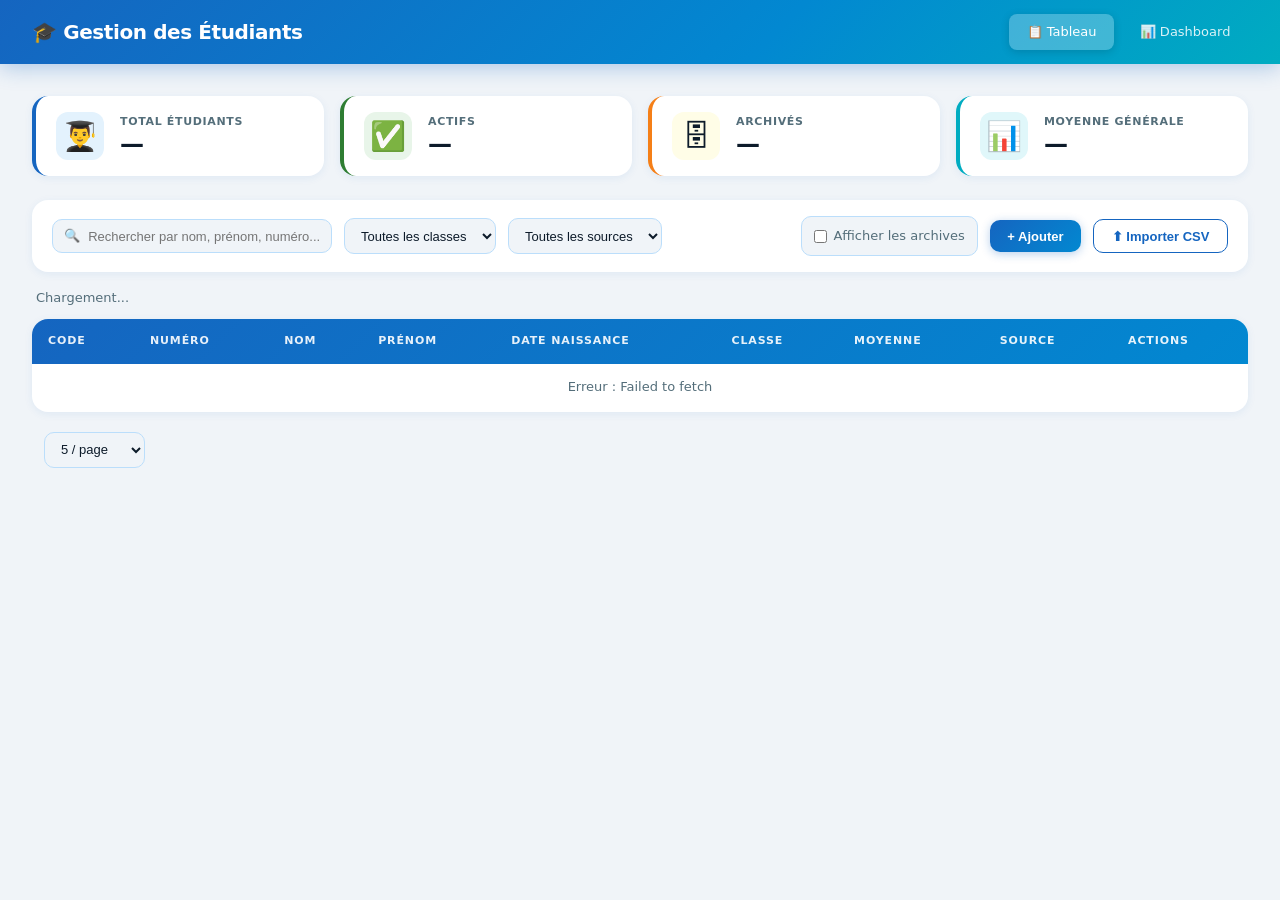
<file: frontend/index.html>
<!DOCTYPE html>
<html lang="fr">
<head>
    <meta charset="UTF-8">
    <meta name="viewport" content="width=device-width, initial-scale=1.0">
    <title>Gestion des Étudiants</title>
    <link rel="stylesheet" href="css/style.css">
</head>
<body>

<!-- HEADER -->
<header class="header">
    <div class="header-content">
        <h1>🎓 Gestion des Étudiants</h1>
        <nav class="nav">
            <a href="index.html" class="nav-link active">📋 Tableau</a>
            <a href="dashboard.html" class="nav-link">📊 Dashboard</a>
        </nav>
    </div>
</header>

<!-- MAIN -->
<main class="container">

    <!-- Stats bar -->
    <div class="stats-bar">
        <div class="stat-card">
            <div class="stat-icon">👨‍🎓</div>
            <div><div class="stat-label">Total étudiants</div><div class="stat-value" id="stat-total">—</div></div>
        </div>
        <div class="stat-card green">
            <div class="stat-icon">✅</div>
            <div><div class="stat-label">Actifs</div><div class="stat-value" id="stat-actifs">—</div></div>
        </div>
        <div class="stat-card orange">
            <div class="stat-icon">🗄</div>
            <div><div class="stat-label">Archivés</div><div class="stat-value" id="stat-archives">—</div></div>
        </div>
        <div class="stat-card cyan">
            <div class="stat-icon">📊</div>
            <div><div class="stat-label">Moyenne générale</div><div class="stat-value" id="stat-moyenne">—</div></div>
        </div>
    </div>

    <!-- Barre d'outils -->
    <div class="toolbar">
        <div class="toolbar-left">
            <div class="search-box">
                <span class="search-icon">🔍</span>
                <input type="text" id="search-input"
                       placeholder="Rechercher par nom, prénom, numéro...">
            </div>
            <select id="filter-classe">
                <option value="">Toutes les classes</option>
            </select>
            <select id="filter-source">
                <option value="">Toutes les sources</option>
                <option value="db">Base de données</option>
                <option value="json">JSON</option>
            </select>
        </div>
        <div class="toolbar-right">
            <label class="toggle-label">
                <input type="checkbox" id="toggle-archives">
                Afficher les archives
            </label>
            <button class="btn btn-primary" id="btn-ajouter">+ Ajouter</button>
            <button class="btn btn-secondary" id="btn-import">⬆ Importer CSV</button>
        </div>
    </div>

    <!-- Compteur -->
    <div class="table-info">
        <span id="table-count">Chargement...</span>
    </div>

    <!-- Tableau -->
    <div class="table-wrapper">
        <table class="data-table" id="main-table">
            <thead>
                <tr>
                    <th>Code</th>
                    <th>Numéro</th>
                    <th>Nom</th>
                    <th>Prénom</th>
                    <th>Date naissance</th>
                    <th>Classe</th>
                    <th>Moyenne</th>
                    <th>Source</th>
                    <th>Actions</th>
                </tr>
            </thead>
            <tbody id="table-body">
                <tr><td colspan="9" class="loading">Chargement...</td></tr>
            </tbody>
        </table>
    </div>

    <!-- Pagination -->
    <div class="pagination" id="pagination">
        <div class="pagination-info">
            <span id="pagination-info"></span>
            <select id="per-page-select">
                <option value="5">5 / page</option>
                <option value="10">10 / page</option>
                <option value="25">25 / page</option>
            </select>
        </div>
        <div class="pagination-controls" id="pagination-controls"></div>
    </div>

</main>

<!-- MODAL AJOUT -->
<div class="modal-overlay" id="modal-ajout">
    <div class="modal">
        <div class="modal-header">
            <h2>Ajouter un étudiant</h2>
            <button class="modal-close" id="modal-close">✕</button>
        </div>
        <div class="modal-body">
            <form id="form-ajout">
                <div class="form-row">
                    <div class="form-group">
                        <label>Code *</label>
                        <input type="text" id="f-code" required>
                    </div>
                    <div class="form-group">
                        <label>Numéro * (unique)</label>
                        <input type="text" id="f-numero" required>
                    </div>
                </div>
                <div class="form-row">
                    <div class="form-group">
                        <label>Nom *</label>
                        <input type="text" id="f-nom" required>
                    </div>
                    <div class="form-group">
                        <label>Prénom *</label>
                        <input type="text" id="f-prenom" required>
                    </div>
                </div>
                <div class="form-row">
                    <div class="form-group">
                        <label>Date de naissance</label>
                        <input type="text" id="f-date" placeholder="JJ/MM/AAAA">
                    </div>
                    <div class="form-group">
cat frontend/index.html | head -5
cat > frontend/index.html << 'EOF'
<!DOCTYPE html>
<html lang="fr">
<head>
    <meta charset="UTF-8">
    <meta name="viewport" content="width=device-width, initial-scale=1.0">
    <title>Gestion des Étudiants</title>
    <link rel="stylesheet" href="css/style.css">
</head>
<body>

<!-- HEADER -->
<header class="header">
    <div class="header-content">
        <h1>🎓 Gestion des Étudiants</h1>
        <nav class="nav">
            <a href="index.html" class="nav-link active">📋 Tableau</a>
            <a href="dashboard.html" class="nav-link">📊 Dashboard</a>
        </nav>
    </div>
</header>

<!-- MAIN -->
<main class="container">

    <!-- Stats bar -->
    <div class="stats-bar">
        <div class="stat-card">
            <div class="stat-icon">👨‍🎓</div>
            <div><div class="stat-label">Total étudiants</div><div class="stat-value" id="stat-total">—</div></div>
        </div>
        <div class="stat-card green">
            <div class="stat-icon">✅</div>
            <div><div class="stat-label">Actifs</div><div class="stat-value" id="stat-actifs">—</div></div>
        </div>
        <div class="stat-card orange">
            <div class="stat-icon">🗄</div>
            <div><div class="stat-label">Archivés</div><div class="stat-value" id="stat-archives">—</div></div>
        </div>
        <div class="stat-card cyan">
            <div class="stat-icon">📊</div>
            <div><div class="stat-label">Moyenne générale</div><div class="stat-value" id="stat-moyenne">—</div></div>
        </div>
    </div>

    <!-- Barre d'outils -->
    <div class="toolbar">
        <div class="toolbar-left">
            <div class="search-box">
                <span class="search-icon">🔍</span>
                <input type="text" id="search-input"
                       placeholder="Rechercher par nom, prénom, numéro...">
            </div>
            <select id="filter-classe">
                <option value="">Toutes les classes</option>
            </select>
            <select id="filter-source">
                <option value="">Toutes les sources</option>
                <option value="db">Base de données</option>
                <option value="json">JSON</option>
            </select>
        </div>
        <div class="toolbar-right">
            <label class="toggle-label">
                <input type="checkbox" id="toggle-archives">
                Afficher les archives
            </label>
            <button class="btn btn-primary" id="btn-ajouter">+ Ajouter</button>
            <button class="btn btn-secondary" id="btn-import">⬆ Importer CSV</button>
        </div>
    </div>

    <!-- Compteur -->
    <div class="table-info">
        <span id="table-count">Chargement...</span>
    </div>

    <!-- Tableau -->
    <div class="table-wrapper">
        <table class="data-table" id="main-table">
            <thead>
                <tr>
                    <th>Code</th>
                    <th>Numéro</th>
                    <th>Nom</th>
                    <th>Prénom</th>
                    <th>Date naissance</th>
                    <th>Classe</th>
                    <th>Moyenne</th>
                    <th>Source</th>
                    <th>Actions</th>
                </tr>
            </thead>
            <tbody id="table-body">
                <tr><td colspan="9" class="loading">Chargement...</td></tr>
            </tbody>
        </table>
    </div>

    <!-- Pagination -->
    <div class="pagination" id="pagination">
        <div class="pagination-info">
            <span id="pagination-info"></span>
            <select id="per-page-select">
                <option value="5">5 / page</option>
                <option value="10">10 / page</option>
                <option value="25">25 / page</option>
            </select>
        </div>
        <div class="pagination-controls" id="pagination-controls"></div>
    </div>

</main>

<!-- MODAL AJOUT -->
<div class="modal-overlay" id="modal-ajout">
    <div class="modal">
        <div class="modal-header">
            <h2>Ajouter un étudiant</h2>
            <button class="modal-close" id="modal-close">✕</button>
        </div>
        <div class="modal-body">
            <form id="form-ajout">
                <div class="form-row">
                    <div class="form-group">
                        <label>Code *</label>
                        <input type="text" id="f-code" required>
                    </div>
                    <div class="form-group">
                        <label>Numéro * (unique)</label>
                        <input type="text" id="f-numero" required>
                    </div>
                </div>
                <div class="form-row">
                    <div class="form-group">
                        <label>Nom *</label>
                        <input type="text" id="f-nom" required>
                    </div>
                    <div class="form-group">
                        <label>Prénom *</label>
                        <input type="text" id="f-prenom" required>
                    </div>
                </div>
                <div class="form-row">
                    <div class="form-group">
                        <label>Date de naissance</label>
                        <input type="text" id="f-date" placeholder="JJ/MM/AAAA">
                    </div>
                    <div class="form-group">
                        <label>Classe</label>
                        <input type="text" id="f-classe">
                    </div>
                </div>
                <div id="form-error" class="form-error"></div>
                <div class="form-actions">
                    <button type="button" class="btn btn-ghost" id="btn-annuler">Annuler</button>
                    <button type="submit" class="btn btn-primary">Enregistrer</button>
                </div>
            </form>
        </div>
    </div>
</div>

<!-- MODAL IMPORT -->
<div class="modal-overlay" id="modal-import">
    <div class="modal modal-large">
        <div class="modal-header">
            <h2>Importer depuis le CSV</h2>
            <button class="modal-close" id="import-close">✕</button>
        </div>
        <div class="modal-body">
            <p class="modal-subtitle">
                Étudiants du CSV non encore en base. Cochez ceux à importer.
            </p>
            <div id="import-list">Chargement...</div>
            <div class="form-actions">
                <button type="button" class="btn btn-ghost" id="import-annuler">Annuler</button>
                <button type="button" class="btn btn-primary" id="btn-confirmer-import">
                    Importer la sélection
                </button>
            </div>
        </div>
    </div>
</div>

<!-- Scripts dans le bon ordre -->
<script src="js/api.js"></script>
<script src="js/table.js"></script>
<script src="js/pagination.js"></script>
<script src="js/filters.js"></script>

</body>
</html>
</file>
<file: frontend/css/style.css>
/* ── Variables ───────────────────────────────────────────── */
:root {
    --primary:      #1565C0;
    --primary-h:    #0D47A1;
    --primary-light:#E3F2FD;
    --secondary:    #0288D1;
    --accent:       #00ACC1;
    --success:      #2E7D32;
    --success-light:#E8F5E9;
    --danger:       #C62828;
    --danger-light: #FFEBEE;
    --warning:      #F57F17;
    --warning-light:#FFFDE7;
    --bg:           #F0F4F8;
    --surface:      #FFFFFF;
    --border:       #BBDEFB;
    --text:         #0D1B2A;
    --text-muted:   #546E7A;
    --radius:       10px;
    --radius-lg:    16px;
    --shadow:       0 2px 8px rgba(21,101,192,.08);
    --shadow-md:    0 4px 20px rgba(21,101,192,.12);
    --shadow-lg:    0 8px 40px rgba(21,101,192,.16);
}

/* ── Reset ───────────────────────────────────────────────── */
*, *::before, *::after { box-sizing: border-box; margin: 0; padding: 0; }
body {
    font-family: 'Segoe UI', system-ui, -apple-system, sans-serif;
    background: var(--bg);
    color: var(--text);
    font-size: 14px;
    line-height: 1.6;
    min-height: 100vh;
}

/* ── Header ──────────────────────────────────────────────── */
.header {
    background: linear-gradient(135deg, #1565C0 0%, #0288D1 60%, #00ACC1 100%);
    color: white;
    box-shadow: 0 4px 20px rgba(21,101,192,.3);
    position: sticky;
    top: 0;
    z-index: 100;
}
.header-content {
    max-width: 1400px;
    margin: 0 auto;
    padding: 0 2rem;
    display: flex;
    align-items: center;
    justify-content: space-between;
    height: 64px;
}
.header h1 {
    font-size: 1.25rem;
    font-weight: 700;
    letter-spacing: -.02em;
    display: flex;
    align-items: center;
    gap: .5rem;
}
.nav { display: flex; gap: .5rem; }
.nav-link {
    color: rgba(255,255,255,.85);
    text-decoration: none;
    padding: .45rem 1.1rem;
    border-radius: 8px;
    transition: all .2s;
    font-size: 13px;
    font-weight: 500;
    display: flex;
    align-items: center;
    gap: .35rem;
}
.nav-link:hover { background: rgba(255,255,255,.18); color: white; }
.nav-link.active {
    background: rgba(255,255,255,.25);
    color: white;
    box-shadow: 0 2px 8px rgba(0,0,0,.15);
}

/* ── Container ───────────────────────────────────────────── */
.container {
    max-width: 1400px;
    margin: 2rem auto;
    padding: 0 2rem;
}

/* ── Stats bar ───────────────────────────────────────────── */
.stats-bar {
    display: grid;
    grid-template-columns: repeat(4, 1fr);
    gap: 1rem;
    margin-bottom: 1.5rem;
}
.stat-card {
    background: var(--surface);
    border-radius: var(--radius-lg);
    padding: 1rem 1.25rem;
    box-shadow: var(--shadow);
    border-left: 4px solid var(--primary);
    display: flex;
    align-items: center;
    gap: 1rem;
}
.stat-card.green  { border-color: var(--success); }
.stat-card.orange { border-color: var(--warning); }
.stat-card.cyan   { border-color: var(--accent); }
.stat-icon {
    font-size: 1.8rem;
    width: 48px;
    height: 48px;
    border-radius: 12px;
    display: flex;
    align-items: center;
    justify-content: center;
    background: var(--primary-light);
    flex-shrink: 0;
}
.stat-card.green  .stat-icon { background: var(--success-light); }
.stat-card.orange .stat-icon { background: var(--warning-light); }
.stat-card.cyan   .stat-icon { background: #E0F7FA; }
.stat-label { font-size: 11px; color: var(--text-muted);
              text-transform: uppercase; letter-spacing: .06em; font-weight: 600; }
.stat-value { font-size: 1.5rem; font-weight: 700; color: var(--text); line-height: 1.2; }

/* ── Toolbar ─────────────────────────────────────────────── */
.toolbar {
    background: var(--surface);
    border-radius: var(--radius-lg);
    padding: 1rem 1.25rem;
    display: flex;
    justify-content: space-between;
    align-items: center;
    gap: 1rem;
    margin-bottom: 1rem;
    box-shadow: var(--shadow);
    flex-wrap: wrap;
}
.toolbar-left, .toolbar-right {
    display: flex;
    align-items: center;
    gap: .75rem;
    flex-wrap: wrap;
}

/* ── Search ──────────────────────────────────────────────── */
.search-box { position: relative; }
.search-icon {
    position: absolute;
    left: 12px;
    top: 50%;
    transform: translateY(-50%);
    font-size: 13px;
    color: var(--text-muted);
}
.search-box input {
    padding: .55rem .75rem .55rem 2.2rem;
    border: 1.5px solid var(--border);
    border-radius: var(--radius);
    width: 280px;
    font-size: 13px;
    background: var(--bg);
    transition: all .2s;
    color: var(--text);
}
.search-box input:focus {
    outline: none;
    border-color: var(--primary);
    background: white;
    box-shadow: 0 0 0 3px rgba(21,101,192,.12);
}

/* ── Select ──────────────────────────────────────────────── */
select {
    padding: .55rem .75rem;
    border: 1.5px solid var(--border);
    border-radius: var(--radius);
    font-size: 13px;
    background: var(--bg);
    cursor: pointer;
    color: var(--text);
    transition: border-color .2s;
}
select:focus { outline: none; border-color: var(--primary); }

/* ── Toggle ──────────────────────────────────────────────── */
.toggle-label {
    display: flex;
    align-items: center;
    gap: .4rem;
    cursor: pointer;
    font-size: 13px;
    color: var(--text-muted);
    padding: .55rem .75rem;
    border-radius: var(--radius);
    border: 1.5px solid var(--border);
    background: var(--bg);
    transition: all .2s;
}
.toggle-label:hover { border-color: var(--primary); color: var(--primary); }

/* ── Buttons ─────────────────────────────────────────────── */
.btn {
    padding: .55rem 1.1rem;
    border-radius: var(--radius);
    border: none;
    font-size: 13px;
    font-weight: 600;
    cursor: pointer;
    transition: all .2s;
    display: inline-flex;
    align-items: center;
    gap: .35rem;
    white-space: nowrap;
}
.btn-primary {
    background: linear-gradient(135deg, #1565C0, #0288D1);
    color: white;
    box-shadow: 0 2px 10px rgba(21,101,192,.3);
}
.btn-primary:hover {
    background: linear-gradient(135deg, #0D47A1, #0277BD);
    box-shadow: 0 4px 16px rgba(21,101,192,.4);
    transform: translateY(-1px);
}
.btn-secondary {
    background: var(--surface);
    color: var(--primary);
    border: 1.5px solid var(--primary);
}
.btn-secondary:hover {
    background: var(--primary-light);
    transform: translateY(-1px);
}
.btn-ghost {
    background: transparent;
    color: var(--text-muted);
    border: 1.5px solid var(--border);
}
.btn-ghost:hover { background: var(--bg); }
.btn-danger {
    background: linear-gradient(135deg, #C62828, #E53935);
    color: white;
    box-shadow: 0 2px 8px rgba(198,40,40,.25);
}
.btn-danger:hover {
    transform: translateY(-1px);
    box-shadow: 0 4px 14px rgba(198,40,40,.35);
}
.btn-success {
    background: linear-gradient(135deg, #2E7D32, #43A047);
    color: white;
    box-shadow: 0 2px 8px rgba(46,125,50,.25);
}
.btn-sm { padding: .35rem .75rem; font-size: 12px; }

/* ── Table info ──────────────────────────────────────────── */
.table-info {
    font-size: 13px;
    color: var(--text-muted);
    margin-bottom: .6rem;
    padding-left: .25rem;
}

/* ── Table ───────────────────────────────────────────────── */
.table-wrapper {
    background: var(--surface);
    border-radius: var(--radius-lg);
    box-shadow: var(--shadow);
    overflow: hidden;
}
.data-table { width: 100%; border-collapse: collapse; }
.data-table thead {
    background: linear-gradient(135deg, #1565C0 0%, #0288D1 100%);
}
.data-table th {
    padding: .85rem 1rem;
    text-align: left;
    font-size: 11px;
    font-weight: 700;
    color: rgba(255,255,255,.9);
    text-transform: uppercase;
    letter-spacing: .08em;
}
.data-table td {
    padding: .85rem 1rem;
    border-bottom: 1px solid #EEF2F7;
    font-size: 13px;
    vertical-align: middle;
}
.data-table tbody tr:last-child td { border-bottom: none; }
.data-table tbody tr { transition: all .15s; }
.data-table tbody tr:hover {
    background: var(--primary-light);
    box-shadow: inset 4px 0 0 var(--primary);
}
.data-table tbody tr.archived {
    opacity: .6;
    background: #FFF8F8;
}

/* ── Badges ──────────────────────────────────────────────── */
.badge {
    display: inline-flex;
    align-items: center;
    padding: 3px 10px;
    border-radius: 20px;
    font-size: 11px;
    font-weight: 700;
    letter-spacing: .03em;
}
.badge-db   { background: var(--primary-light); color: var(--primary); }
.badge-json { background: var(--success-light); color: var(--success); }
.badge-archive { background: var(--danger-light); color: var(--danger); }

/* ── Moyenne colorée ─────────────────────────────────────── */
.moyenne-high { color: var(--success); font-weight: 700; }
.moyenne-mid  { color: var(--warning); font-weight: 700; }
.moyenne-low  { color: var(--danger);  font-weight: 700; }

/* ── Loading / Empty ─────────────────────────────────────── */
.loading, .empty {
    text-align: center;
    color: var(--text-muted);
    padding: 4rem;
    font-size: 14px;
}

/* ── Pagination ──────────────────────────────────────────── */
.pagination {
    display: flex;
    justify-content: space-between;
    align-items: center;
    margin-top: 1.25rem;
    flex-wrap: wrap;
    gap: .5rem;
}
.pagination-info {
    display: flex;
    align-items: center;
    gap: .75rem;
    font-size: 13px;
    color: var(--text-muted);
}
.pagination-controls { display: flex; gap: .3rem; }
.page-btn {
    width: 34px;
    height: 34px;
    border: 1.5px solid var(--border);
    background: var(--surface);
    border-radius: var(--radius);
    cursor: pointer;
    font-size: 13px;
    font-weight: 500;
    display: flex;
    align-items: center;
    justify-content: center;
    transition: all .2s;
    color: var(--text);
}
.page-btn:hover { border-color: var(--primary); color: var(--primary); background: var(--primary-light); }
.page-btn.active {
    background: linear-gradient(135deg, #1565C0, #0288D1);
    color: white;
    border-color: transparent;
    box-shadow: 0 2px 8px rgba(21,101,192,.3);
}
.page-btn:disabled { opacity: .35; cursor: not-allowed; }

/* ── Modal ───────────────────────────────────────────────── */
.modal-overlay {
    display: none;
    position: fixed;
    inset: 0;
    background: rgba(13,27,42,.55);
    backdrop-filter: blur(4px);
    z-index: 1000;
    align-items: center;
    justify-content: center;
}
.modal-overlay.open { display: flex; }
.modal {
    background: var(--surface);
    border-radius: var(--radius-lg);
    box-shadow: var(--shadow-lg);
    width: 90%;
    max-width: 560px;
    max-height: 90vh;
    overflow-y: auto;
    animation: modalIn .25s ease;
}
.modal-large { max-width: 820px; }
@keyframes modalIn {
    from { opacity: 0; transform: scale(.95) translateY(-12px); }
    to   { opacity: 1; transform: scale(1)  translateY(0); }
}
.modal-header {
    display: flex;
    justify-content: space-between;
    align-items: center;
    padding: 1.25rem 1.5rem;
    border-bottom: 1px solid var(--border);
    background: linear-gradient(135deg, #1565C0, #0288D1);
    border-radius: var(--radius-lg) var(--radius-lg) 0 0;
}
.modal-header h2 { font-size: 1rem; font-weight: 700; color: white; }
.modal-close {
    background: rgba(255,255,255,.2);
    border: none;
    font-size: 1rem;
    cursor: pointer;
    color: white;
    width: 28px;
    height: 28px;
    border-radius: 50%;
    display: flex;
    align-items: center;
    justify-content: center;
    transition: background .2s;
}
.modal-close:hover { background: rgba(255,255,255,.35); }
.modal-body { padding: 1.5rem; }
.modal-subtitle {
    font-size: 13px;
    color: var(--text-muted);
    margin-bottom: 1rem;
    padding: .75rem 1rem;
    background: var(--primary-light);
    border-radius: var(--radius);
    border-left: 3px solid var(--primary);
}

/* ── Form ────────────────────────────────────────────────── */
.form-row { display: grid; grid-template-columns: 1fr 1fr; gap: 1rem; margin-bottom: 1rem; }
.form-group { display: flex; flex-direction: column; gap: .35rem; }
.form-group label {
    font-size: 12px;
    font-weight: 700;
    color: var(--text-muted);
    text-transform: uppercase;
    letter-spacing: .04em;
}
.form-group input {
    padding: .6rem .85rem;
    border: 1.5px solid var(--border);
    border-radius: var(--radius);
    font-size: 13px;
    transition: all .2s;
    background: var(--bg);
}
.form-group input:focus {
    outline: none;
    border-color: var(--primary);
    background: white;
    box-shadow: 0 0 0 3px rgba(21,101,192,.1);
}
.form-error { color: var(--danger); font-size: 12px; margin: .5rem 0;
              padding: .5rem .75rem; background: var(--danger-light);
              border-radius: var(--radius); }
.form-actions {
    display: flex;
    justify-content: flex-end;
    gap: .75rem;
    margin-top: 1.5rem;
    padding-top: 1rem;
    border-top: 1px solid var(--border);
}

/* ── Import table ────────────────────────────────────────── */
.import-table { width: 100%; border-collapse: collapse; font-size: 13px; }
.import-table th {
    padding: .65rem .85rem;
    background: linear-gradient(135deg, #1565C0, #0288D1);
    color: white;
    font-size: 11px;
    font-weight: 700;
    text-transform: uppercase;
    letter-spacing: .06em;
    text-align: left;
}
.import-table td {
    padding: .65rem .85rem;
    border-bottom: 1px solid var(--border);
}
.import-table tbody tr:hover { background: var(--primary-light); }

/* ── Modification inline ──────────────────────────────────── */
.cell-editable.editable { cursor: pointer; position: relative; }
.cell-editable.editable:hover { background: #DBEAFE; }
.cell-editable.editable::after {
    content: '✏';
    position: absolute;
    right: 6px;
    top: 50%;
    transform: translateY(-50%);
    font-size: 10px;
    opacity: 0;
    transition: opacity .2s;
    color: var(--primary);
}
.cell-editable.editable:hover::after { opacity: 1; }
.inline-input {
    width: 100%;
    padding: 4px 8px;
    border: 2px solid var(--primary);
    border-radius: 4px;
    font-size: 13px;
    outline: none;
    background: white;
    box-shadow: 0 0 0 3px rgba(21,101,192,.15);
}
.readonly-label { color: #ccc; font-size: 11px; font-style: italic; }

/* ── Toast notifications ──────────────────────────────────── */
.toast {
    position: fixed;
    bottom: 2rem;
    right: 2rem;
    padding: .85rem 1.25rem;
    border-radius: var(--radius);
    font-size: 13px;
    font-weight: 600;
    color: white;
    opacity: 0;
    transform: translateY(10px);
    transition: all .3s;
    z-index: 9999;
    box-shadow: var(--shadow-md);
    display: flex;
    align-items: center;
    gap: .5rem;
}
.toast.show { opacity: 1; transform: translateY(0); }
.toast-success { background: linear-gradient(135deg, #2E7D32, #43A047); }
.toast-error   { background: linear-gradient(135deg, #C62828, #E53935); }
</file>
